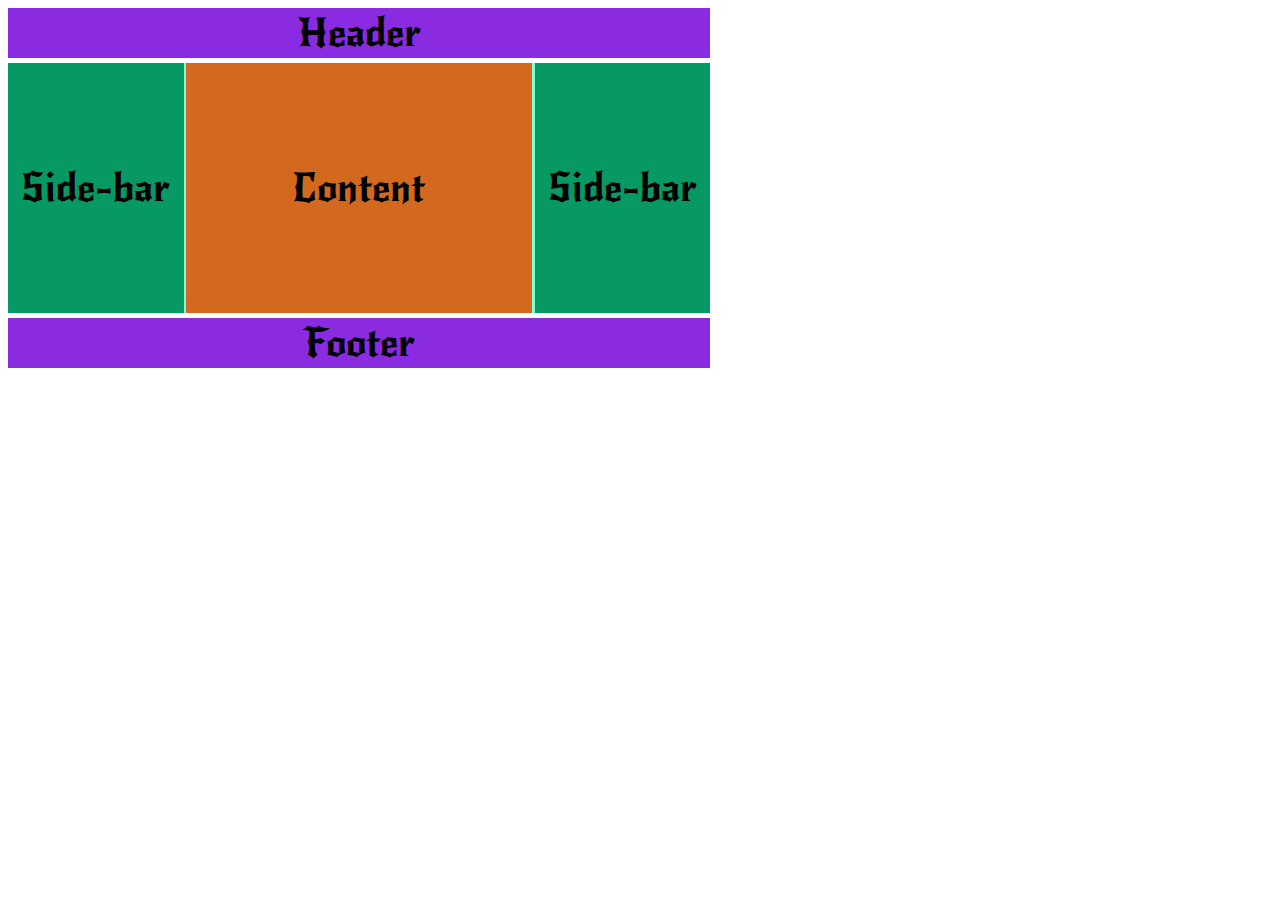
<file: Box-Model/index.html>
<!DOCTYPE html>
<html lang="en">
<head>
    <meta charset="UTF-8">
    <meta http-equiv="X-UA-Compatible" content="IE=edge">
    <meta name="viewport" content="width=device-width, initial-scale=1.0">
    <title>Document</title>
    <link rel="stylesheet" href="style.css">
    <link rel="preconnect" href="https://fonts.googleapis.com">
    <link rel="preconnect" href="https://fonts.gstatic.com" crossorigin>
    <link href="https://fonts.googleapis.com/css2?family=Lobster&family=New+Rocker&display=swap" rel="stylesheet">
</head>
<body>
    <div class="header">Header</div>
    <div class="main">
        <div class="left">Side-bar</div>
        <div class="content">Content</div>
        <div class="right">Side-bar</div>
    </div>
    <div class="footer">Footer</div>

</body>
</html>
</file>
<file: Box-Model/style.css>
body{
    font-family: 'New Rocker', cursive; 
}

.header{
    background-color: blueviolet;
    width: 702px;
    height: 50px;
    font-size: 40px;
    text-align: center; 
    margin-bottom: 5px; 
}
.main{
    background-color: aquamarine;
    width: 702px;
    height: 250px;
    font-size: 40px;
    text-align: center;
     
}
.left{
    background-color: rgb(7, 153, 99);
    width: 25%;
    height: 60%;
    float:left;
    padding-top: 100px;
}
.content{
    background-color: chocolate;
    width: 49.4%;
    height: 60%;
    float:left; 
    padding-top: 100px;
    margin-right: 2px; 
    margin-left: 2px;  
}
.right{
    background-color: rgb(7, 153, 99);
    width: 25%;
    height: 60%;
    float:right;
    padding-top: 100px;
}
.footer{
    background-color: blueviolet;
    width: 702px;
    height: 50px;
    font-size: 40px;
    text-align: center; 
    margin-top: 5px;  
}
</file>
